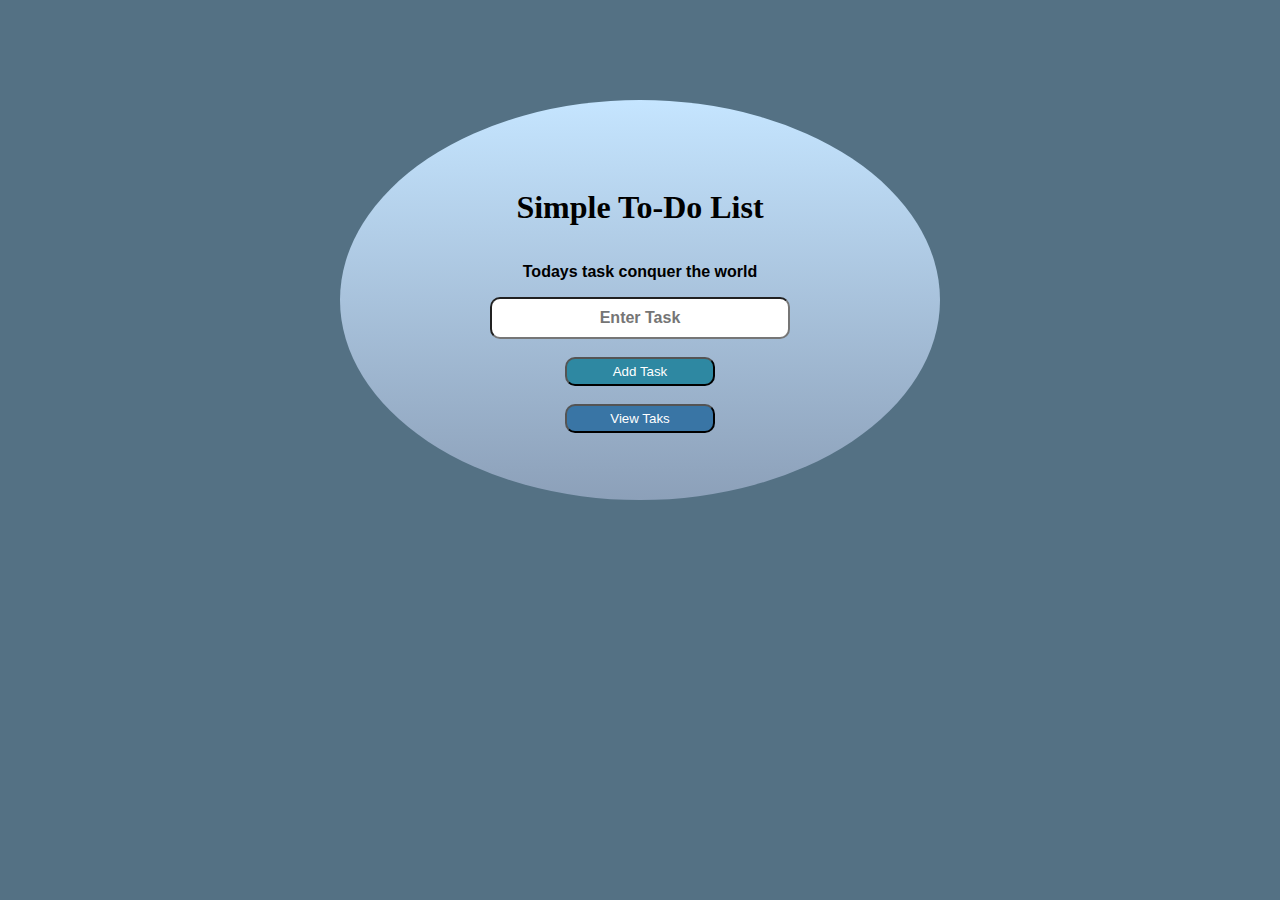
<file: hex-Course/index.html>
<!DOCTYPE html>
<html lang="en">
<head>
    <meta charset="UTF-8">
    <meta name="viewport" content="width=device-width, initial-scale=1.0">
    <!-- linking html with css -->
    <link rel="stylesheet" href="index.css">
    <!-- LINKING HTML WITH JAVASCRIPT -->
     <script src="index.js" defer></script>
    <title>To do APP</title>
</head>
<body>
    <!-- content to  be displayed  -->
    <div class="entirer-content">
        
        <div class="heading-cover">
            <h1 class="heading">Simple To-Do List</h1>
        </div>

        <div class="content">
            <p class="description">Todays task conquer the world</p>
        </div>

        <div>
            <form>
                <input type="text" placeholder="Enter Task" required id="text-field">
                <br>
                <br>
                <button class="add-task" type="submit">Add Task</button>
                <br>
                <br>
                <button class="view-task" onclick="handleDirectionToTaskPage(event)">View Taks</button>
            </form>
        </div>

    </div>
</body>
</html>
</file>
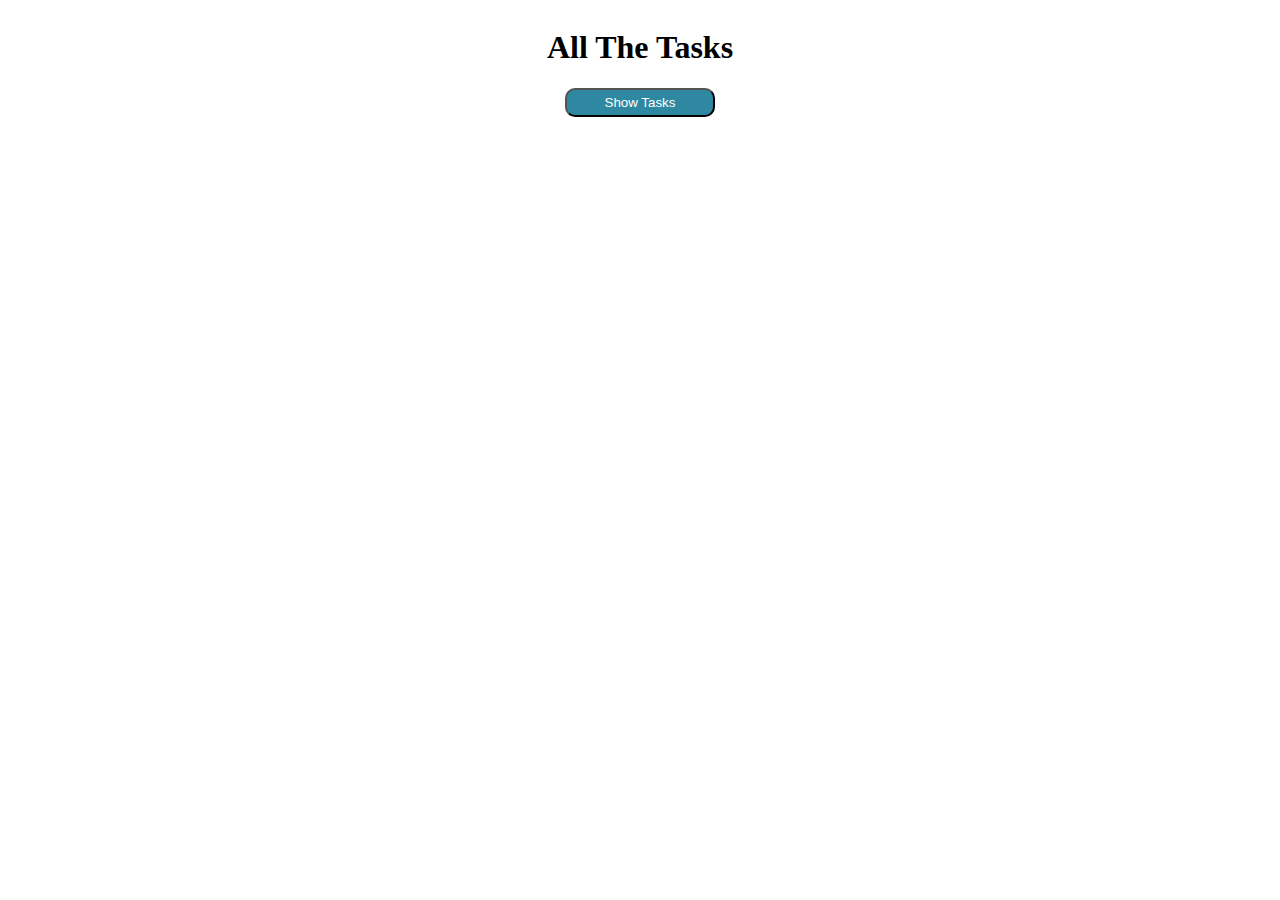
<file: hex-Course/Tasks.html>
<!DOCTYPE html>
<html lang="en">
<head>
  <meta charset="UTF-8" />
  <meta name="viewport" content="width=device-width, initial-scale=1.0"/>
   <link rel="stylesheet" href="Tasks.css">
  <title>Document</title>
  <script src="Tasks.js" defer></script>
 
</head>
<body>

  <div class="content">
    <h1>All The Tasks</h1>
    <button id="showTasksBtn" onclick="handleDisplayTasks(event)">Show Tasks</button>
    <ul id="items"></ul>
  </div>

</body>
</html>
</file>
<file: hex-Course/index.css>
*{

    box-sizing: border-box;
}

/* styling the body */
body{

    display: flex;
    justify-content: center;
    align-items: center;
    flex-direction: column;
    margin-top: 100px;
    background-repeat: no-repeat;
    background-size: cover;
    background-color:#547184;
}


/* putting everything in the ecenter */
div.entirer-content{

    display: flex;
    justify-content: center;
    text-align: center;
    flex-direction: column;
    width: 600px;
    height: 400px;
    transition: 5s;
    border-radius: 50%;
    background:linear-gradient(#c5e5ff,#8ca0b9);
}



/* styling the button to add task*/

button.add-task{

    padding: 5px;
    border-radius: 10px;
    width: 150px;
    background-color:#2e88a2;
    color: white;
}

/* styling the button to view the task */

button.view-task{

    padding: 5px;
    border-radius: 10px;
    width: 150px;
    background-color:#3975a5;
    color: white;
}

/* styling the text field */
input[type="text"]{

    width: 300px;
    padding: 10px;
    border-radius: 10px;
    text-align: center;
    font-family: Arial, Helvetica, sans-serif;
    font-size: medium;
    font-weight: 600;
    font-style: normal;
}

/* adding pseudocode to the button to add */

button.add-task:hover{

    background-color: #3975a5;
}

/* adding pseudocode to the button to view taks */

button.view-task:hover{

    background-color:#2e88a2;
}

/* styling the paragraph */
p.description{

    font-family: Arial, Helvetica, sans-serif;
    font-weight: 600;
    font-style: normal;
}

/* adding animation to the heading */
@keyframes heading{

    0% {
        color:#189b9f;
    }
    20%{
        color:#2e88a2;
    }
    40%{
        color:#3975a5;
    }
    60%{
        color:#4061a7;
    }
    80%{
        color:#454ca8;
    }
    100%{
        color:#395a6b;
    }
}

h1.heading{

    animation-name: heading;
    animation-duration: 10s;
    animation-delay: 0;
    animation-iteration-count: infinite;
    animation-fill-mode: forwards;
}

/* adding animation to paragraph */

p.description{

    animation-name: heading;
    animation-duration: 10s;
    animation-delay: 0;
    animation-iteration-count: infinite;
    animation-fill-mode: backwards;
    animation-direction: alternate-reverse;
}

/* styling for mobile state */
@media (max-width:680px) {

    div.entirer-content{

    width: 450px;
    height: 350px;
    transition: 5s;

    }
    
}
</file>
<file: hex-Course/Tasks.css>
*{

    box-sizing: border-box;
}

button#showTasksBtn{

    
    padding: 5px;
    border-radius: 10px;
    width: 150px;
    background-color:#2e88a2;
    color: white;
}

#showTaskBtn:hover{

    background-color: #d3ebff;
}

.complete-btn {
  background-color: green;
  color: white;
  padding: 5px 10px;
  margin-left: 10px;
  border: none;
  border-radius: 4px;
  cursor: pointer;
  width:200px;
}

.remove-btn {
  background-color: red;
  color: white;
  padding: 5px 10px;
  margin-left: 5px;
  border: none;
  width: 100px;
  border-radius: 4px;
  cursor: pointer;
}

div.content{

    display: flex;
    flex-direction:column;
    justify-content: center;
    align-items: center;
}
</file>
